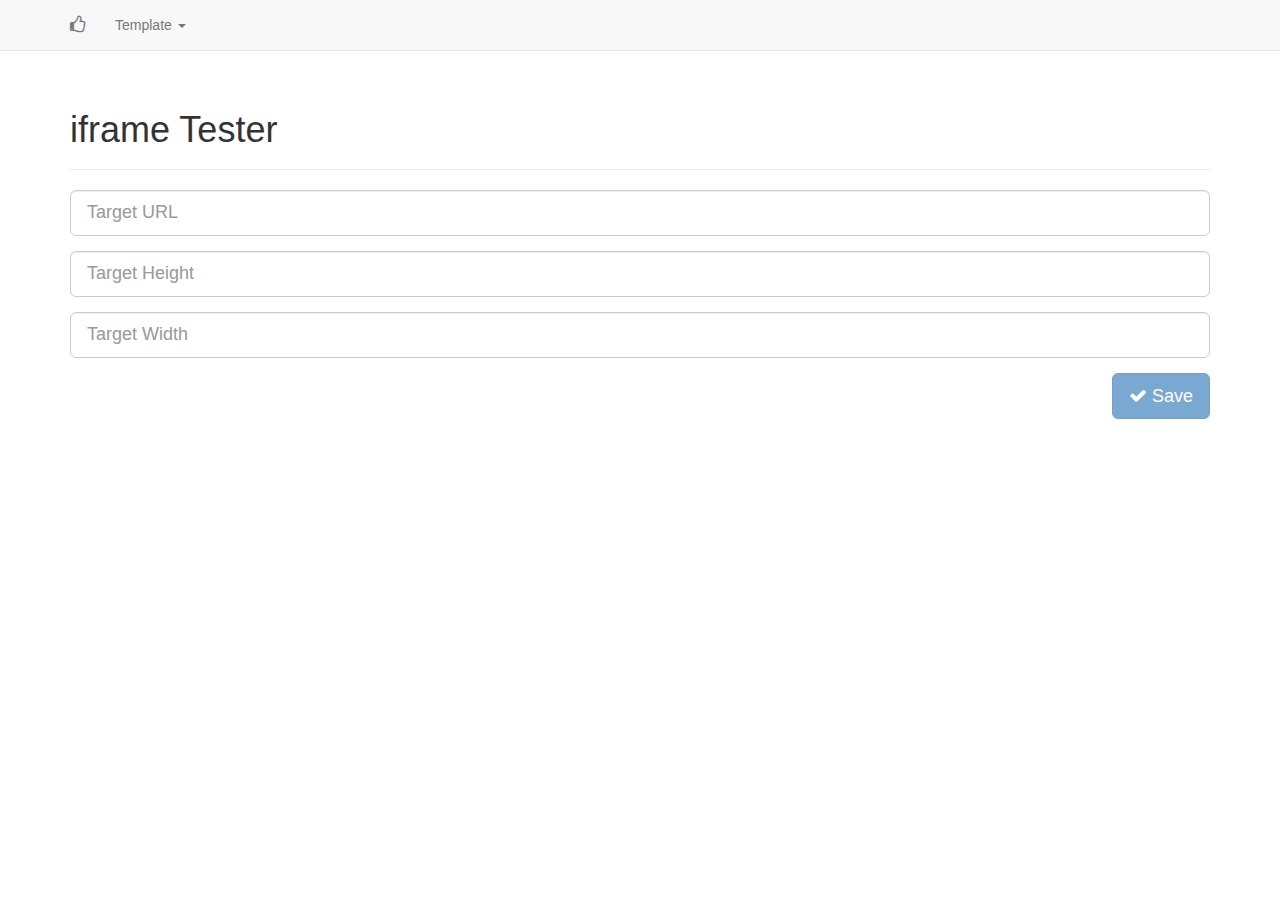
<file: index.html>
<!DOCTYPE html>
<html>
    <head>
        <meta charset="utf-8">
        <meta http-equiv="X-UA-Compatible" content="IE=edge">
        <meta name="viewport" content="width=device-width, initial-scale=1">
        <!-- The above 3 meta tags *must* come first in the head; any other head content must come *after* these tags -->
    
        <meta name="description" content="">
        <meta name="author" content="">
        <link rel="icon" href="favicon.ico">

        <title>PricelessPHP &mdash; iframe Tester</title>

        <!-- Bootstrap core CSS -->
        <link href="css/bootstrap/bootstrap.min.css" rel="stylesheet">

        <!-- Custom CSS -->
        <link href="css/custom/navbar-fixed-top.css" rel="stylesheet">
        <link href="css/custom/iframe.css" rel="stylesheet">
        <link href="css/custom/style.css" rel="stylesheet">
        
        <!-- Font Awesome -->
        <link href="css/font-awesome/font-awesome.min.css" rel="stylesheet">        

        <!-- HTML5 shim and Respond.js for IE8 support of HTML5 elements and media queries -->
        <!--[if lt IE 9]>
            <script type="text/javascript" src="js/html5shiv.min.js"></script>
            <script type="text/javascript" src="js/respond.min.js"></script>
        <![endif]-->
        
        <script type="text/javascript">
            var DEFAULT_HEIGHT  = 500;
            var DEFAULT_WIDTH   = '100%';
        </script>
        
    </head>

    <body>
        <!-- Fixed navbar -->
        <nav class="navbar navbar-default navbar-fixed-top">
            <div class="container">
                <div class="navbar-header">
                    <button type="button" class="navbar-toggle collapsed" data-toggle="collapse" data-target="#navbar" aria-expanded="false" aria-controls="navbar">
                        <span class="sr-only">Toggle navigation</span>
                        <span class="icon-bar"></span>
                        <span class="icon-bar"></span>
                        <span class="icon-bar"></span>
                    </button>
                    
                    <a class="navbar-brand" href=""><i class="fa fa-thumbs-o-up"></i></a>
                </div>
                
                <div id="navbar" class="navbar-collapse collapse">
                    <ul class="nav navbar-nav">
			            <li class="dropdown">
                            <a href="#" class="dropdown-toggle" data-toggle="dropdown" role="button" aria-expanded="false">Template <span class="caret"></span></a>
                            <ul class="dropdown-menu" role="menu">
                                <li>
                                    <a href="templates/stepstone.html">Stepstone</a>
                                </li>
			                 </ul>
                        </li>
                    </ul>
                </div><!--/.nav-collapse -->
            </div>
        </nav>
        
        <div class="container">
        
	        <div class="row">
	        	<div class="col-lg-12">
	        		<div class="page-header">
	        			<h1>iframe Tester</h1>
	        		</div>
	        	</div>
	        </div>
                
            <form id="frmTargetContent" name="frmTargetContent" role="form" action="" method="POST">
                <div class="form-group">
			        <input id="targetUrl" name="target_url" type="text" class="form-control input-lg" placeholder="Target URL">
			    </div>
			    
                <div class="form-group">
                    <input id="targetHeight" name="target_height" type="text" class="form-control input-lg" placeholder="Target Height">
                </div>
                
                <div class="form-group">
                    <input id="targetWidth" name="target_width" type="text" class="form-control input-lg" placeholder="Target Width">
                </div>                			    

                <div class="pull-right">
                    <button id="btnSave" type="submit" class="btn btn-lg btn-primary" DISABLED><i class="fa fa-check"></i> Save</button>
                </div>                    
            </form> 
            
            <div id="container-refresh" class="row">
            	<div class="col-lg-12">
            		<div class="pull-right">
						<button id="btnReload" class="btn btn-lg btn-danger"><i class="fa fa-refresh"></i> Restart</button>
            		</div>
            	</div>
            </div>                    

			<!-- START:      iframe -->
			<div id="iframe-container">
                <h2>
                	<i class="fa fa-code"></i> Result
                </h2>
                
                <hr>
                			
                <iframe id="iframe-main"></iframe>
			</div>
			<!-- eND:        iframe -->

        </div> <!-- /container -->

	    <!-- jQuery -->
	    <script type="text/javascript" src="js/jquery-1.11.2.min.js"></script>
	    
	    <!-- Bootstrap -->
	    <script type="text/javascript" src="js/bootstrap/bootstrap.min.js"></script>
	    
	    <!-- IE10 viewport hack for Surface/desktop Windows 8 bug -->
        <script type="text/javascript" src="js/bootstrap/ie10-viewport-bug-workaround.js"></script>

        <!-- Custom JS -->
        <script type="text/javascript" src="js/custom/observor.js"></script>
                
    </body>
</html>
</file>
<file: css/custom/navbar-fixed-top.css>
body {
  padding-top: 70px;
}
</file>
<file: css/custom/iframe.css>
#iframe-main {
	width: 100%;
	border: none;	
}

#iframe-container {
	display: none;
}
</file>
<file: css/custom/style.css>
#container-refresh {
	display: none;	
}
</file>
